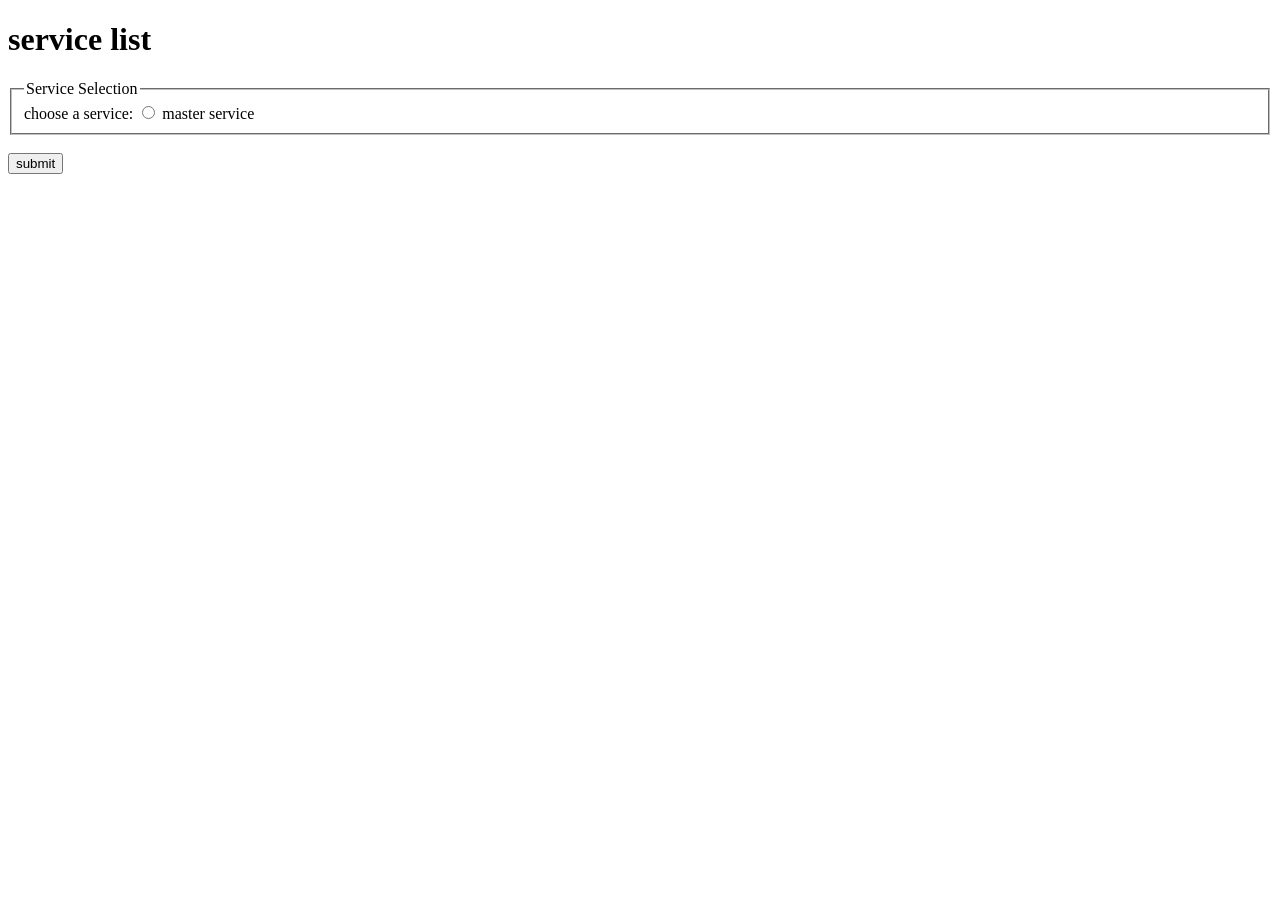
<file: index.html>
<!DOCTYPE html>
<html lang="en">
<head>
    <meta charset="UTF-8">
    <meta name="viewport" content="width=device-width, initial-scale=1.0">
    <title>practice sheet </title>
</head>
<body>
    <header>
            <h1>service list</h1>
    </header>
    <main>
        <section>
            <form>
                <fieldset>
                    <legend>Service Selection</legend>
                    <label for="">choose a service:</label>
                    <input type="radio" id="master" name="service">
                    <label for="master">master service</label>
                </fieldset><br>
                <input type="submit" value="submit">

            </form>
            </section>
    </main>
    
    <footer>

    </footer>
</body>
</html>
</file>
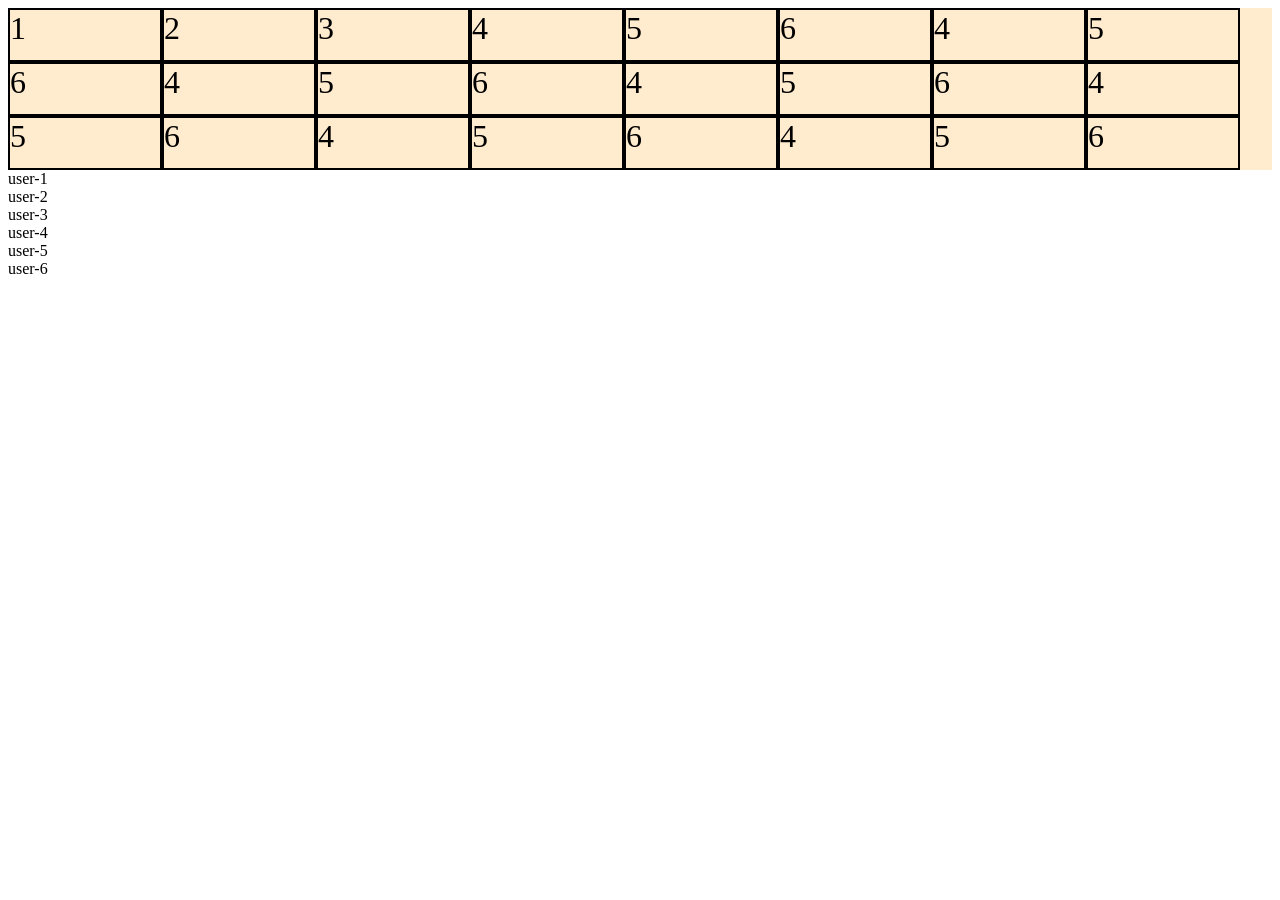
<file: flex.html>
<!DOCTYPE html>
<html lang="en">
<head>
    <meta charset="UTF-8">
    <meta name="viewport" content="width=device-width, initial-scale=1.0">
    <title>flex</title>

    <style>
        .container{
            display: flex;
            flex-wrap: wrap;
            background-color: blanchedalmond;
        }
    .container div{
        border: 2px solid ;
        height: 50px;
        width: 150px;
        font-size: 2em;
        
    }


</style>
</head>


<body>
    <div class="container">
    <div class="box">1</div>
    <div class="box">2</div>
    <div class="box">3</div>
    <div class="box">4</div>
    <div class="box">5</div>
    <div class="box">6</div>
    <div class="box">4</div>
    <div class="box">5</div>
    <div class="box">6</div>
    <div class="box">4</div>
    <div class="box">5</div>
    <div class="box">6</div>
    <div class="box">4</div>
    <div class="box">5</div>
    <div class="box">6</div>
    <div class="box">4</div>
    <div class="box">5</div>
    <div class="box">6</div>
    <div class="box">4</div>
    <div class="box">5</div>
    <div class="box">6</div>
    <div class="box">4</div>
    <div class="box">5</div>
    <div class="box">6</div>
    </div>

<div class="user">user-1</div>
<div class="user">user-2</div>
<div class="user">user-3</div>
<div class="user">user-4</div>
<div class="user">user-5</div>
<div class="user">user-6</div>
</div>
</body>
</html>
</file>
